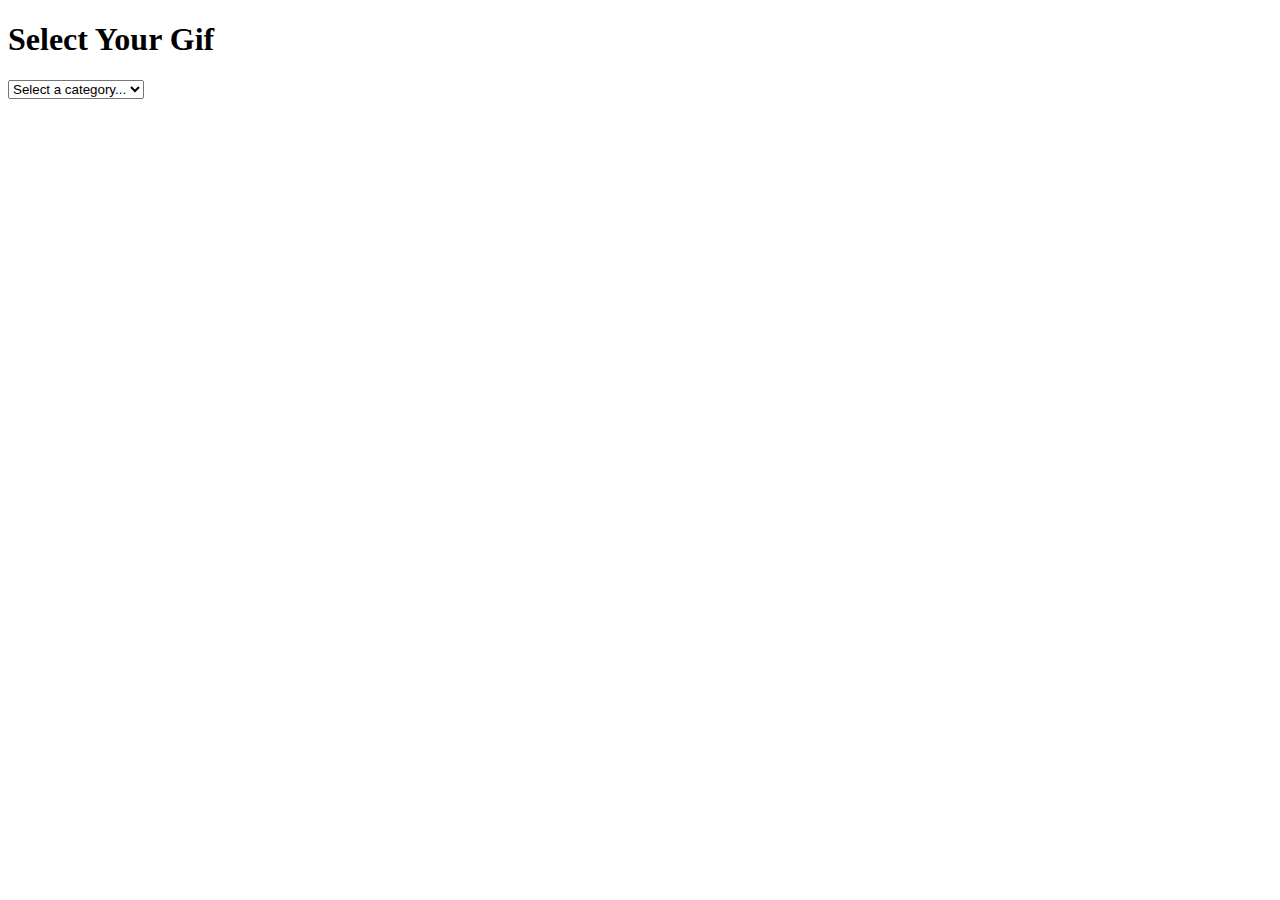
<file: exercises/gif-test-new/index.html>
<!DOCTYPE html>
<html lang="en">
  <head>
    <meta charset="UTF-8" />
    <meta name="viewport" content="width=device-width, initial-scale=1.0" />
    <title>Home Page</title>
  </head>
  <body>
    <div class="app">
      <header>
        <h1>Select Your Gif</h1>
      </header>
      <main>
        <div class="category-selection">
          <select id="categoryDropdown" onchange="loadGifs(this)">
            <option value="select">Select a category...</option>
          </select>
        </div>
        <div class="img-display" id="loadImage">
        </div>
      </main>
    </div>

    <script src="/exercises/gif-test-new/index.js"></script>
  </body>
</html>
</file>
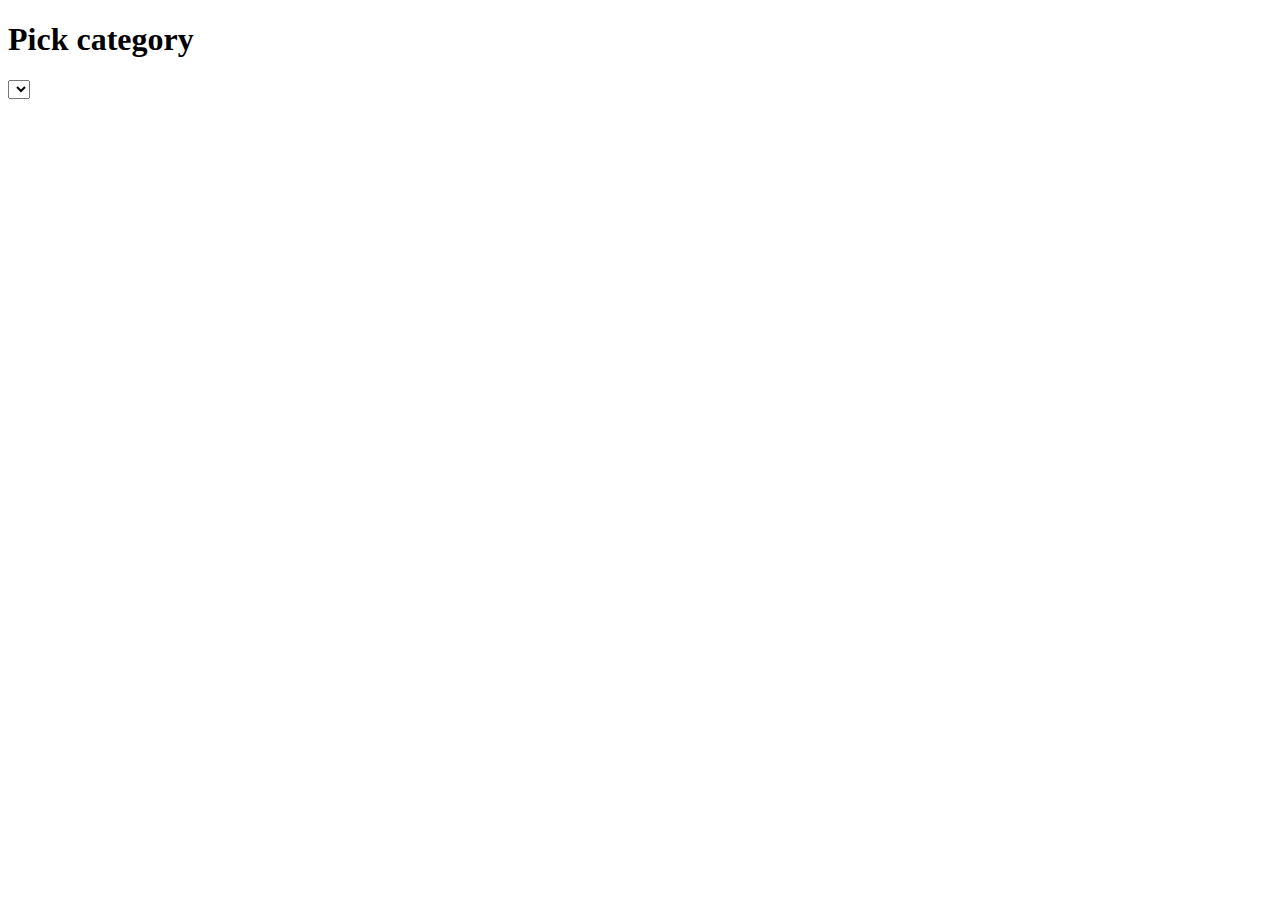
<file: exercises/gif-test/index.html>
<!DOCTYPE html>
<html lang="en">
  <head>
    <meta charset="UTF-8" />
    <meta name="viewport" content="width=device-width, initial-scale=1.0" />
    <title>Home Page</title>
  </head>
  <body>
    <h1>Pick category</h1>
    <select name="category" id="categorySelect"></select>
    <label for="categorySelect"></label>
    <div id="loadGifs"></div>
    <script src="/exercises/gif-test/index.js"></script>
  </body>
</html>
</file>
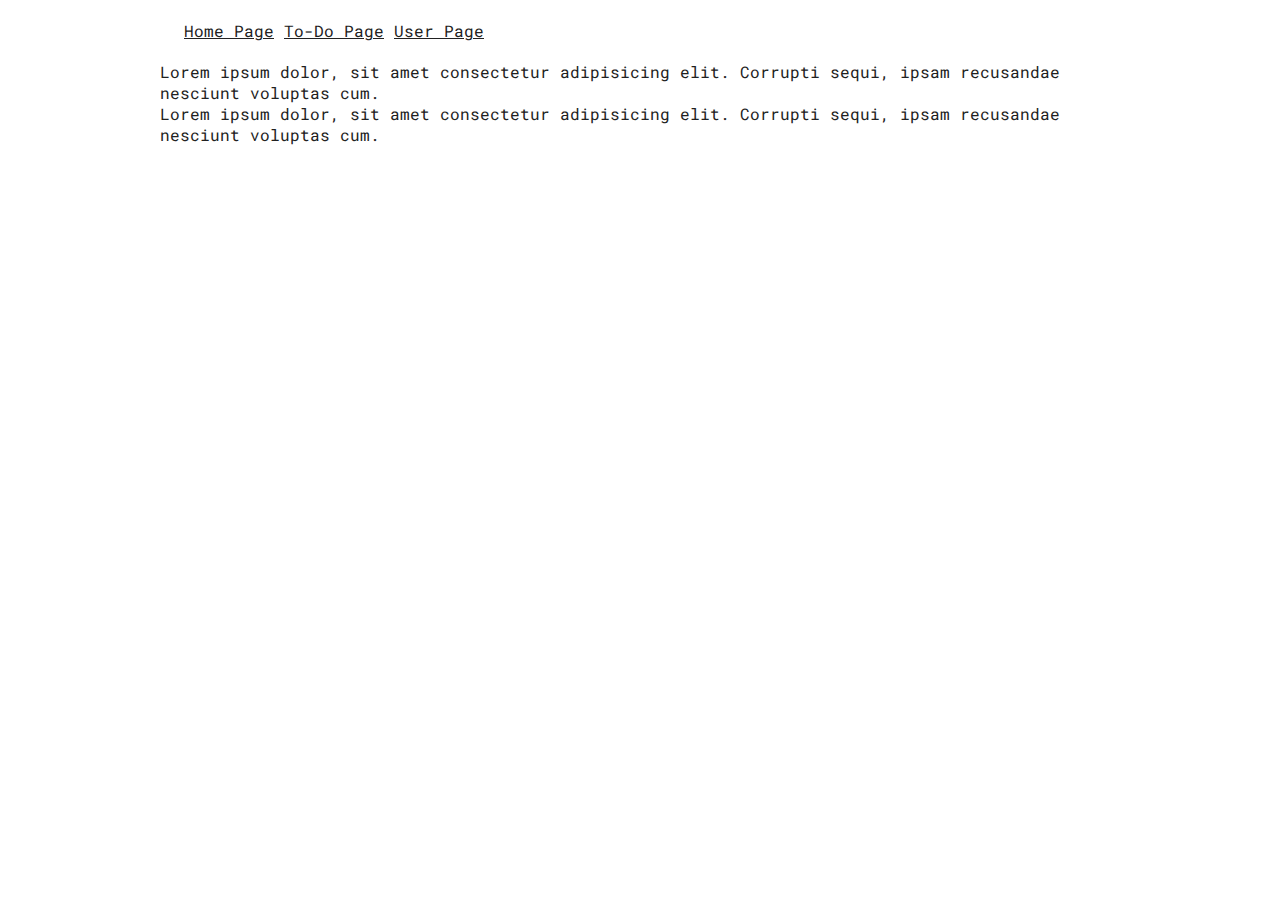
<file: exercises/JsonPlaceholder/index.html>
<!DOCTYPE html>
<html lang="en">
  <head>
    <meta charset="UTF-8" />
    <meta name="viewport" content="width=device-width, initial-scale=1.0" />
    <title>Home Page</title>
    <link rel="stylesheet" href="styles/preface.css" />
  </head>
  <body class="container">
    <header>
      <nav>
        <a href="index.html">Home Page</a>
        <a href="todo-responsive.html">To-Do Page</a>
        <a href="users.html">User Page</a>
      </nav>
    </header>
    <main>
      <div class="hero">
        <div class="hero-left">
          Lorem ipsum dolor, sit amet consectetur adipisicing elit. Corrupti
          sequi, ipsam recusandae nesciunt voluptas cum.
        </div>
        <div class="hero-right">
          Lorem ipsum dolor, sit amet consectetur adipisicing elit. Corrupti
          sequi, ipsam recusandae nesciunt voluptas cum.
        </div>
      </div>
    </main>
  </body>
</html>
</file>
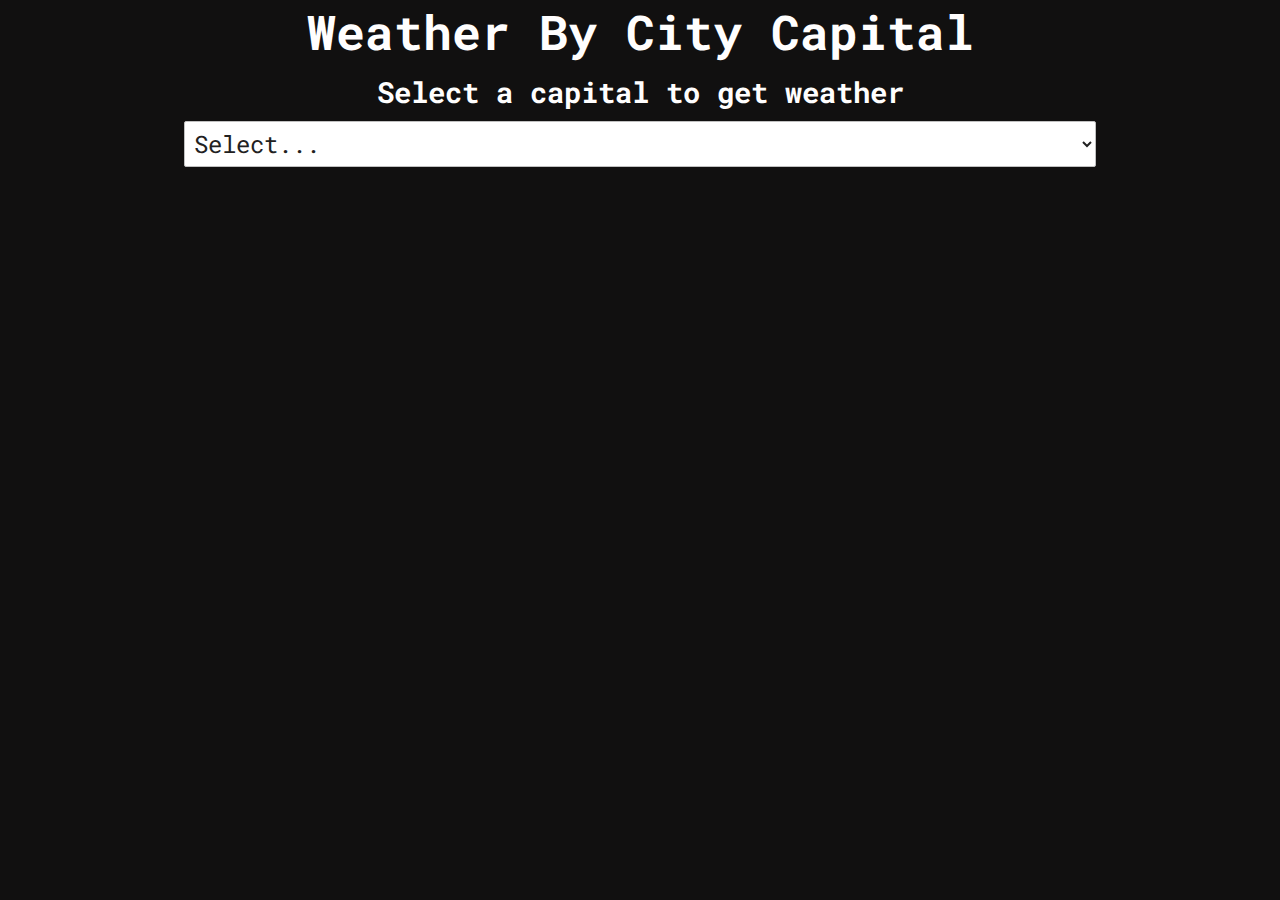
<file: exercises/weather/index.html>
<!DOCTYPE html>
<html lang="en">
  <head>
    <meta charset="UTF-8" />
    <meta name="viewport" content="width=device-width, initial-scale=1.0" />
    <title>Document</title>
    <link rel="stylesheet" href="styles/preface.css" />
    <link rel="stylesheet" href="styles/style.css" />
  </head>
  <body class="container">
    <header>
      <h1 class="header">Weather By City Capital</h1>
    </header>
    <main class="container">
      <div class="content-header" style="display: block">
        <h4>Select a capital to get weather</h4>
      </div>
      <div class="dropdown">
        <select id="cityDropdown">
          <option value="select">Select...</option>
        </select>
      </div>
      <div class="card card-shadow" style="display: none">
        <div class="card-header">
          <div class="location" id="location"></div>
        </div>
        <div class="card-body">
          <div class="current-weather card card-shadow">
            <div id="currentWeather"></div>
          </div>
          <div class="forecast-weather card card-shadow f1">
            <div id="forecastWeather1"></div>
          </div>
          <div class="forecast-weather card card-shadow f2">
            <div id="forecastWeather2"></div>
          </div>
          <div class="forecast-weather card card-shadow f3">
            <div id="forecastWeather3"></div>
          </div>
          <div class="forecast-weather card card-shadow f4">
            <div id="forecastWeather4"></div>
          </div>
        </div>
      </div>
    </main>
    <footer></footer>
    <script src="scripts/index.js"></script>
  </body>
</html>
</file>
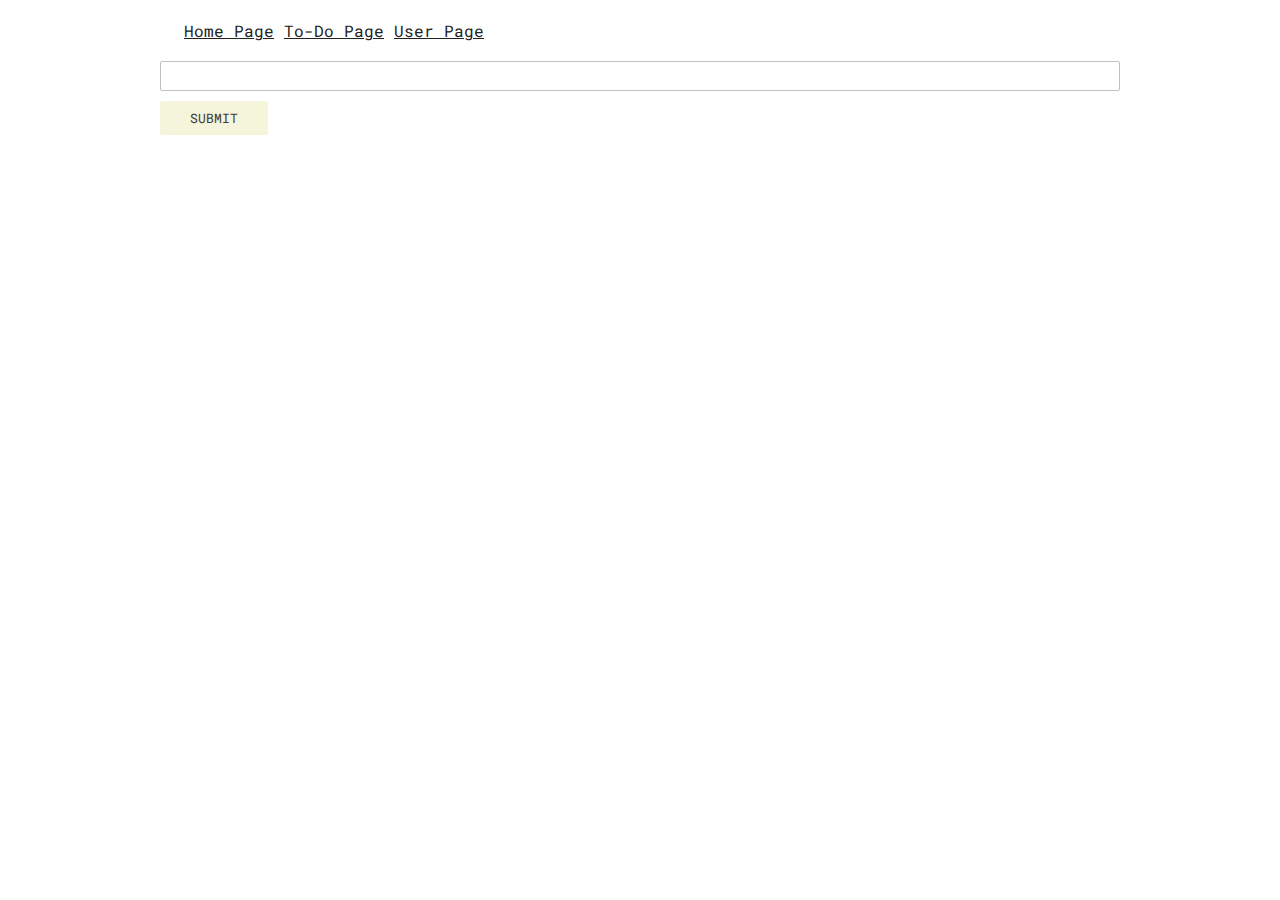
<file: exercises/JsonPlaceholder/todo-responsive.html>
<!DOCTYPE html>
<html lang="en">
  <head>
    <meta charset="UTF-8" />
    <meta name="viewport" content="width=device-width, initial-scale=1.0" />
    <title>To-Do Page</title>
    <link rel="stylesheet" href="styles/preface.css" />

    <style>
      button:hover {
        background-color: rgb(34, 140, 104) !important;
        filter: drop-shadow(6px) !important;
      }
    </style>
  </head>
  <body class="container">
    <header>
      <nav>
        <a href="index.html">Home Page</a>
        <a href="todo-responsive.html">To-Do Page</a>
        <a href="users.html">User Page</a>
      </nav>
    </header>
    <main>
      <input type="text" class="todo-input" id="todoInput" />
      <button
        style="background-color: beige"
        type="button"
        id="submitTodo"
        onclick="fetchTodo()">
        Submit
      </button>
      <div class="todo-display" id="todoData"></div>
    </main>
    <script src="scripts/todo-responsive.js"></script>
  </body>
</html>
</file>
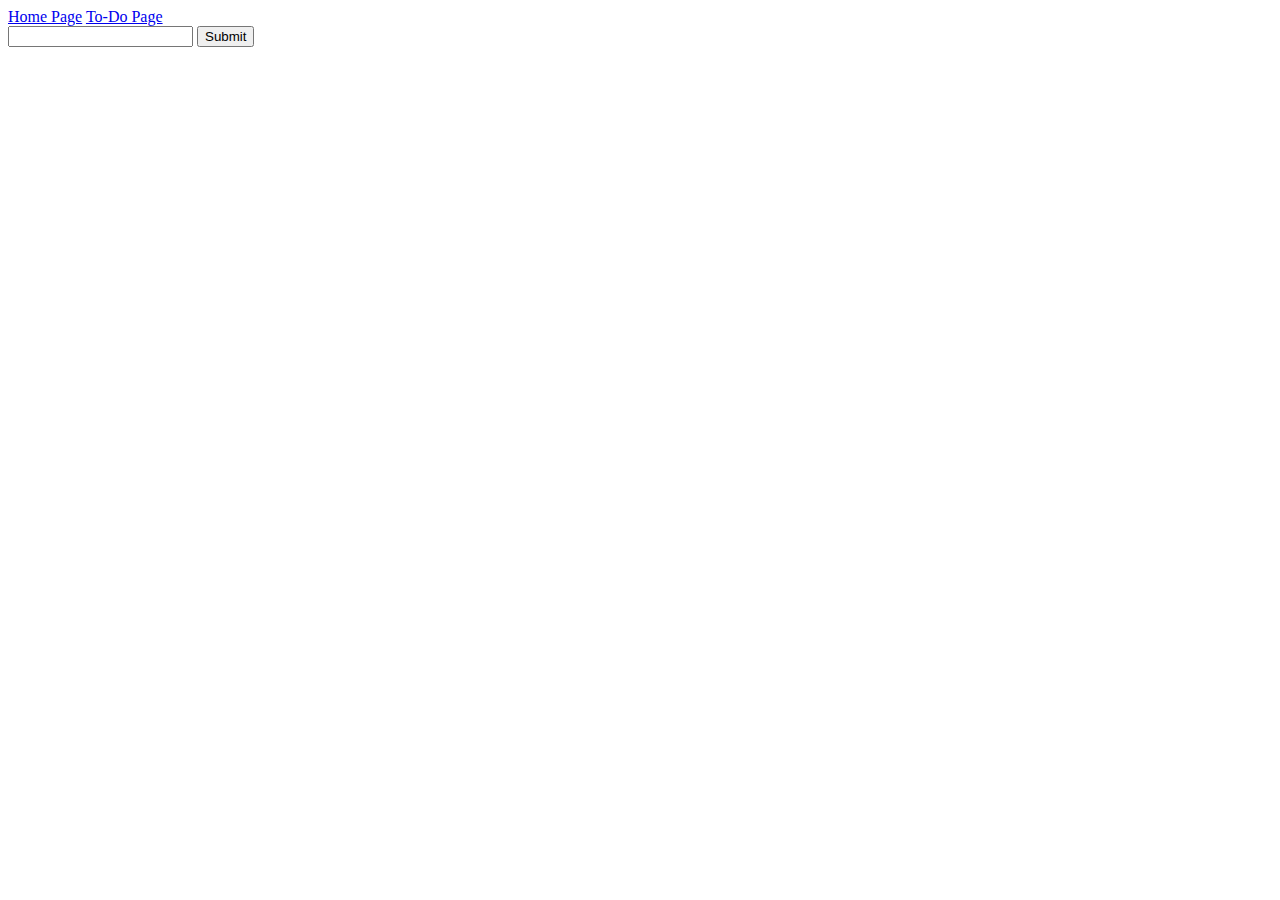
<file: exercises/JsonPlaceholder/todo.html>
<!DOCTYPE html>
<html lang="en">
  <head>
    <meta charset="UTF-8" />
    <meta name="viewport" content="width=device-width, initial-scale=1.0" />
    <title>To-Do Page</title>
  </head>
  <body>
    <header>
      <nav>
        <a href="index.html">Home Page</a>
        <a href="todo.html">To-Do Page</a>
      </nav>
    </header>
    <main>
      <input type="text" class="todo-input" id="todoInput" />
      <button type="button" id="submitTodo" onclick="fetchTodo()">
        Submit
      </button>
      <div class="todo-display" id="todoData"></div>
    </main>
    <script src="todo.js"></script>
  </body>
</html>
</file>
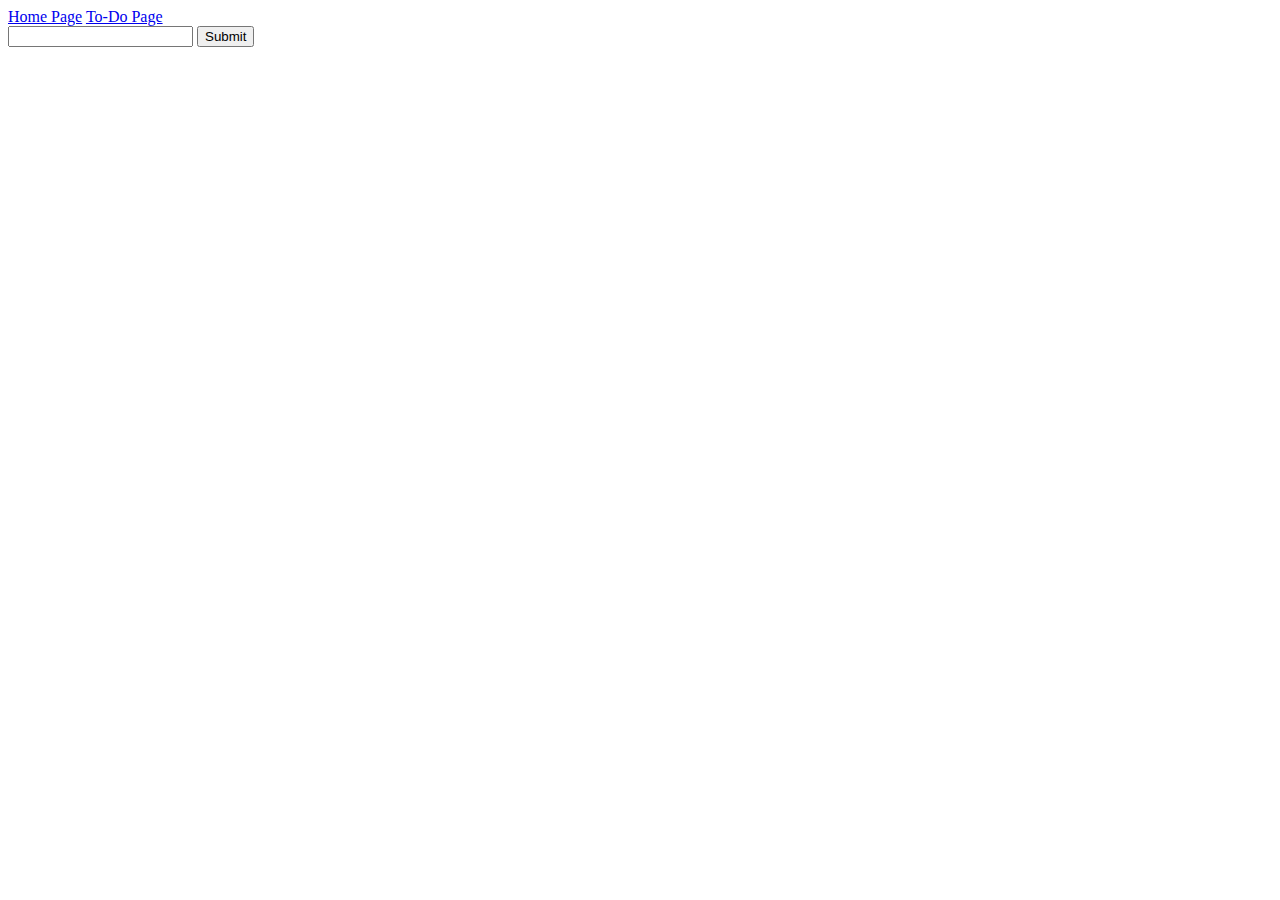
<file: exercises/JsonPlaceholder/todo0.html>
<!DOCTYPE html>
<html lang="en">
  <head>
    <meta charset="UTF-8" />
    <meta name="viewport" content="width=device-width, initial-scale=1.0" />
    <title>To-Do Page</title>
  </head>
  <body>
    <header>
      <nav>
        <a href="index.html">Home Page</a>
        <a href="todo.html">To-Do Page</a>
      </nav>
    </header>
    <main>
      <input type="text" class="todo-input" id="todoInput" />
      <button type="button" id="submitTodo" onclick="fetchTodo()">
        Submit
      </button>
      <div class="todo-display" id="todoData"></div>
    </main>
    <script src="todo0.js"></script>
  </body>
</html>
</file>
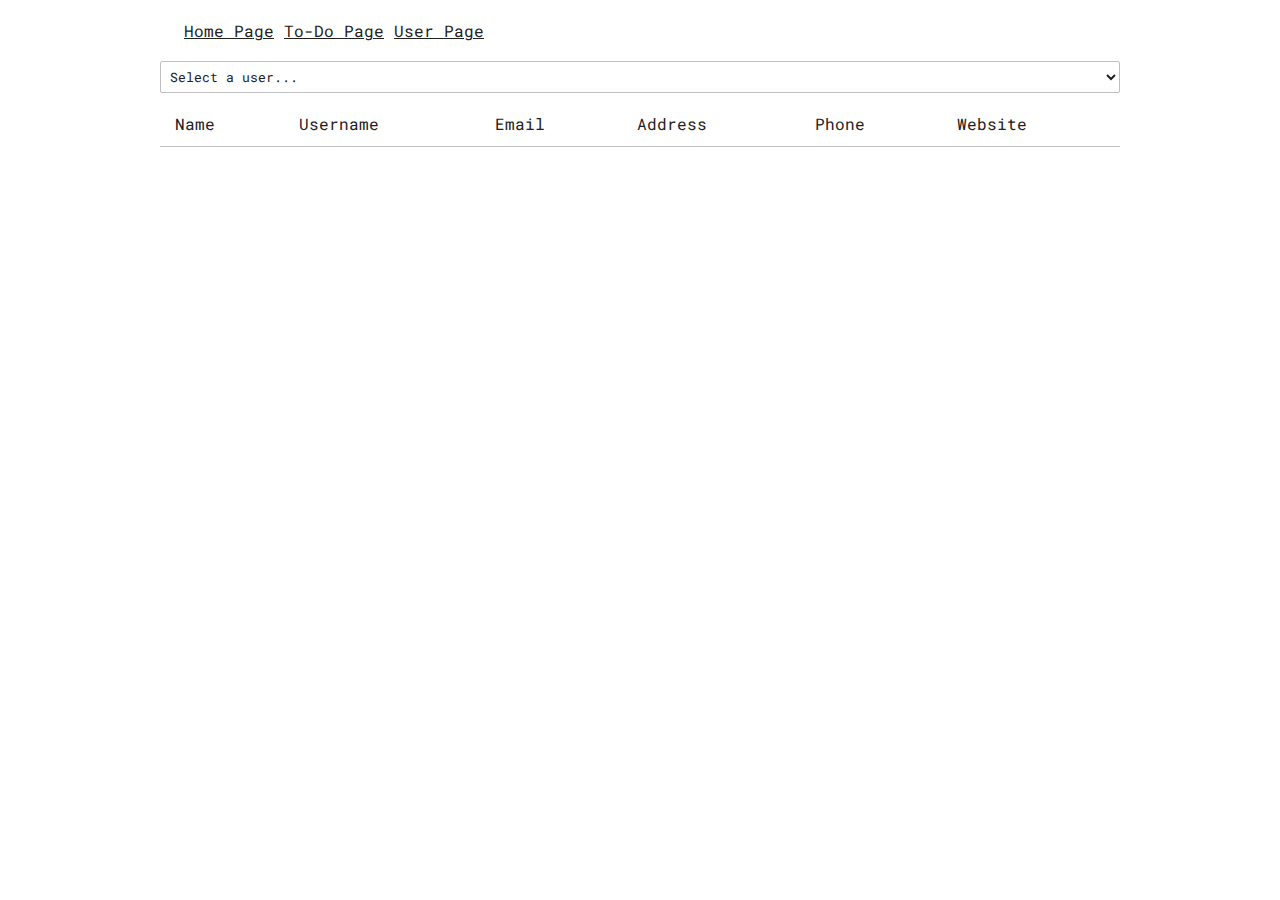
<file: exercises/JsonPlaceholder/users.html>
<!DOCTYPE html>
<html lang="en">
  <head>
    <meta charset="UTF-8" />
    <meta name="viewport" content="width=device-width, initial-scale=1.0" />
    <title>To-Do Page</title>
    <link rel="stylesheet" href="styles/preface.css" />
  </head>
  <body class="container">
    <header>
      <nav>
        <a href="index.html">Home Page</a>
        <a href="todo-responsive.html">To-Do Page</a>
        <a href="users.html">User Page</a>
      </nav>
    </header>
    <main>
      <select type="text" id="userDropdown">
        <option value="select">Select a user...</option>
      </select>
      <table>
        <thead>
          <th>Name</th>
          <th>Username</th>
          <th>Email</th>
          <th>Address</th>
          <th>Phone</th>
          <th>Website</th>
        </thead>
        <tbody id="tableBody"></tbody>
      </table>
    </main>
    <script src="scripts/users.js"></script>
  </body>
</html>
</file>
<file: exercises/JsonPlaceholder/styles/preface.css>
/* PrefaceCSS <https://github.com/cluzier/PrefaceCSS> , Copyright 2019, Conner Luzier */
/* Imports */
@import url("https://fonts.googleapis.com/css?family=Roboto+Mono&display=swap");
/* Define some variables we will need (colors) */
/* Do the imports for other scss */
* {
  font-family: "Roboto Mono", monospace;
  font-weight: 400;
  color: #212121;
  padding: 0;
  margin: 0;
  box-sizing: border-box;
  word-wrap: break-word; }

nav {
  margin: 20px auto;
  max-width: 960px;
  width: 95%; }
  nav label {
    font-weight: bold; }
  nav ul {
    list-style: none;
    float: right; }
    nav ul li {
      margin: 0 15px; }
  nav * {
    display: inline-block; }
  @media screen and (max-width: 640px) {
    nav {
      text-align: center; }
      nav > * {
        display: block; }
      nav ul {
        float: none;
        margin-top: 15px; } }

.container {
  max-width: 960px;
  width: 95%;
  margin: 0 auto; }

.grid-flex {
  display: flex; }

.grid-flex-wrap {
  display: flex;
  flex-wrap: wrap; }

.row:after {
  content: '';
  display: table;
  clear: both; }

.flex-1 {
  flex: 1; }

.flex-2 {
  flex: 2; }

.flex-3 {
  flex: 3; }

.flex-4 {
  flex: 4; }

.flex-5 {
  flex: 5; }

.flex-6 {
  flex: 6; }

.flex-7 {
  flex: 7; }

.flex-8 {
  flex: 8; }

.flex-9 {
  flex: 9; }

.flex-10 {
  flex: 10; }

/* Old grid system */
.one.column, .one.columns {
  width: 7.33333%;
  display: inline-block;
  margin: 0 .5%;
  float: left; }

.two.columns {
  width: 15.66667%;
  display: inline-block;
  margin: 0 .5%;
  float: left; }

.three.columns {
  width: 24%;
  display: inline-block;
  margin: 0 .5%;
  float: left; }

.four.columns {
  width: 32.33333%;
  display: inline-block;
  margin: 0 .5%;
  float: left; }

.five.columns {
  width: 40.66667%;
  display: inline-block;
  margin: 0 .5%;
  float: left; }

.six.columns {
  width: 49%;
  display: inline-block;
  margin: 0 .5%;
  float: left; }

.seven.columns {
  width: 57.33333%;
  display: inline-block;
  margin: 0 .5%;
  float: left; }

.eight.columns {
  width: 65.66667%;
  display: inline-block;
  margin: 0 .5%;
  float: left; }

.nine.columns {
  width: 74%;
  display: inline-block;
  margin: 0 .5%;
  float: left; }

.ten.columns {
  width: 82.33333%;
  display: inline-block;
  margin: 0 .5%;
  float: left; }

.eleven.columns {
  width: 90.66667%;
  display: inline-block;
  margin: 0 .5%;
  float: left; }

.twelve.columns {
  width: 99%;
  display: inline-block;
  margin: 0 .5%;
  float: left; }

@media screen and (max-width: 750px) {
  .columns.desktop, .column.desktop {
    display: block !important;
    width: 99% !important; } }

@media screen and (min-width: 750px) {
  .columns.mobile, .column.mobile {
    display: block !important;
    width: 99% !important; } }

button {
  display: inline-block;
  padding: 8px 30px;
  margin: 5px 0;
  text-align: center;
  text-transform: uppercase;
  border: none;
  outline: none;
  border-radius: 2px;
  color: #413a3a;
  cursor: pointer;
  background-color: #212121;
  transition: 0.2s ease-in-out; }
  button:hover, button:disabled {
    background-color: #878787; }
  button:active {
    background-color: black; }
  button.success {
    background-color: #66cdaa;
    transition: 0.2s ease-in-out; }
    button.success:hover, button.success:disabled {
      background-color: #a0e0ca; }
    button.success:active {
      background-color: #39ae86; }
  button.error {
    background-color: #f08080;
    transition: 0.2s ease-in-out; }
    button.error:hover, button.error:disabled {
      background-color: #f8c4c4; }
    button.error:active {
      background-color: #e83c3c; }
  button.warning {
    background-color: #fef65b;
    transition: 0.2s ease-in-out; }
    button.warning:hover, button.warning:disabled {
      background-color: #fefaa7; }
    button.warning:active {
      background-color: #fef20f; }
  button.btn-shadow {
    box-shadow: 0 3px 6px rgba(0, 0, 0, 0.16), 0 3px 6px rgba(0, 0, 0, 0.23); }
    button.btn-shadow:hover {
      box-shadow: 0 1px 3px rgba(0, 0, 0, 0.12), 0 1px 2px rgba(0, 0, 0, 0.24); }
    button.btn-shadow:active {
      box-shadow: 0 14px 28px rgba(0, 0, 0, 0.25), 0 10px 10px rgba(0, 0, 0, 0.22); }

input, textarea, select {
  display: block;
  width: 100%;
  padding: 5px;
  margin: 5px 0;
  border: 1px solid #c0c0c0;
  outline: none;
  border-radius: 2px;
  background-color: #ffffff; }
  input:hover, textarea:hover, select:hover {
    border-color: #6e6e6e; }
  input:focus, textarea:focus, select:focus {
    border-color: #212121; }

textarea {
  resize: vertical;
  min-height: 60px; }

b, strong {
  font-weight: 700; }

a {
  text-decoration: underline;
  cursor: pointer; }
  a:hover {
    color: #6e6e6e; }
  a.none {
    text-decoration: none; }

h1 {
  font-size: 3rem; }

h2 {
  font-size: 2.6rem; }

h3 {
  font-size: 2.2rem; }

h4 {
  font-size: 1.8rem; }

h5 {
  font-size: 1.6rem; }

h6 {
  font-size: 1.4rem; }

h1, h2, h3, h4, h5, h6 {
  margin-bottom: 10px;
  font-weight: bold; }

small {
  font-size: .8rem; }

p {
  margin: 15px 0; }

.text-left {
  text-align: left; }

.text-center {
  text-align: center; }

.text-right {
  text-align: right; }

.text-muted, .text-muted * {
  color: #616161; }

.text-success, .text-success * {
  color: #66cdaa; }

.text-error, .text-error * {
  color: #f08080; }

.text-warning, .text-warning * {
  color: #fef65b; }

.text-inverted, .text-inverted * {
  color: #413a3a; }

table {
  border-collapse: collapse;
  width: 100%;
  margin-top: .5em; }
  @media screen and (max-width: 750px) {
    table {
      overflow-x: auto;
      display: block; } }
  table td, table th {
    padding: 12px 15px;
    text-align: left;
    border-bottom: 1px solid #c0c0c0; }

ul ul {
  margin-left: 15px; }

ul.inner, ul .inner {
  list-style-position: inside; }

ul.outer, ul .outer {
  list-style-position: outside; }

/**
 * Thanks to Chris Bracco for this tooltip from https://codepen.io/cbracco/pen/qzukg
 */
/* Add this attribute to the element that needs a tooltip */
[data-tooltip] {
  position: relative;
  z-index: 2;
  cursor: pointer; }

/* Hide the tooltip content by default */
[data-tooltip]:before,
[data-tooltip]:after {
  visibility: hidden;
  -ms-filter: "progid:DXImageTransform.Microsoft.Alpha(Opacity=0)";
  opacity: 0;
  pointer-events: none; }

/* Position tooltip above the element */
[data-tooltip]:before {
  position: absolute;
  bottom: 150%;
  left: 50%;
  margin-bottom: 5px;
  margin-left: -80px;
  padding: 7px;
  width: 160px;
  border-radius: 3px;
  background-color: #000;
  background-color: rgba(51, 51, 51, 0.9);
  color: #fff;
  content: attr(data-tooltip);
  text-align: center;
  font-size: 14px;
  line-height: 1.2; }

/* Triangle hack to make tooltip look like a speech bubble */
[data-tooltip]:after {
  position: absolute;
  bottom: 150%;
  left: 50%;
  margin-left: -5px;
  width: 0;
  border-top: 5px solid #000;
  border-top: 5px solid rgba(51, 51, 51, 0.9);
  border-right: 5px solid transparent;
  border-left: 5px solid transparent;
  content: " ";
  font-size: 0;
  line-height: 0; }

/* Show tooltip content on hover */
[data-tooltip]:hover:before,
[data-tooltip]:hover:after {
  visibility: visible;
  -ms-filter: "progid:DXImageTransform.Microsoft.Alpha(Opacity=100)";
  opacity: 1; }

.card {
  margin: 15px;
  border-radius: 1px;
  border: 0.5px solid #c0c0c0; }
  .card img {
    width: 100%;
    display: block;
    border-radius: 1px 1px 0 0; }
  .card .content {
    padding: 10px; }
  .card .footer {
    border-top: 1px solid #c0c0c0;
    padding: 5px 15px;
    text-align: right; }
  .card.card-shadow {
    box-shadow: 0 3px 6px rgba(0, 0, 0, 0.16), 0 3px 6px rgba(0, 0, 0, 0.23);
    border: none; }

hr {
  border: none;
  outline: none;
  height: 1px;
  width: 60%;
  background-color: #c0c0c0; }

.bg-success {
  background-color: #66cdaa; }

.bg-warning {
  background-color: #fef65b; }

.bg-error {
  background-color: #f08080; }

.bg-success-bright {
  background-color: #66cdaa; }

.bg-warning-bright {
  background-color: #fef65b; }

.bg-error-bright {
  background-color: #f08080; }

code {
  background-color: #c0c0c0;
  display: inline-block;
  padding: 4px 8px;
  font-family: monospace;
  overflow-x: auto; }

pre > code {
  display: block;
  white-space: pre; }

.cover {
  min-height: 60vh;
  display: flex;
  align-items: center;
  justify-content: center; }
  .cover > div {
    flex: 1; }

.progress {
  display: block;
  width: 100%;
  height: 3px;
  margin: 5px;
  background-color: #c0c0c0; }
  .progress .bar {
    transition: width .5s ease-in-out;
    display: block;
    height: 100%;
    width: 100%;
    max-width: 100%; }

img {
  display: block;
  width: 100%; }

.pagination {
  display: flex;
  width: 100%;
  text-align: center;
  padding: 15px; }
  .pagination * {
    text-decoration: none; }
  .pagination > * {
    flex: 1;
    padding: 3px; }
    .pagination > *:hover {
      background-color: #cdcdcd;
      transition: .3s background-color ease-in-out; }
      .pagination > *:hover, .pagination > *:hover * {
        color: #212121; }
  .pagination .action {
    flex: .5; }
  .pagination.no-flex {
    display: block; }
    .pagination.no-flex > * {
      display: inline-block;
      margin: 0 10px; }

.lds-facebook {
  display: inline-block;
  position: relative;
  margin: 25px;
  width: 64px;
  height: 64px; }

.lds-facebook div {
  display: inline-block;
  position: absolute;
  left: 6px;
  width: 13px;
  background: #413a3a;
  animation: lds-facebook 1.2s cubic-bezier(0, 0.5, 0.5, 1) infinite; }

.lds-facebook div:nth-child(1) {
  left: 6px;
  animation-delay: -0.24s; }

.lds-facebook div:nth-child(2) {
  left: 26px;
  animation-delay: -0.12s; }

.lds-facebook div:nth-child(3) {
  left: 45px;
  animation-delay: 0; }

@keyframes lds-facebook {
  0% {
    top: 6px;
    height: 51px; }
  50%, 100% {
    top: 19px;
    height: 26px; } }

.lds-roller {
  display: inline-block;
  position: relative;
  margin: 25px;
  width: 64px;
  height: 64px; }

.lds-roller div {
  animation: lds-roller 1.2s cubic-bezier(0.5, 0, 0.5, 1) infinite;
  transform-origin: 32px 32px; }

.lds-roller div:after {
  content: " ";
  display: block;
  position: absolute;
  width: 6px;
  height: 6px;
  border-radius: 50%;
  background: #413a3a;
  margin: -3px 0 0 -3px; }

.lds-roller div:nth-child(1) {
  animation-delay: -0.036s; }

.lds-roller div:nth-child(1):after {
  top: 50px;
  left: 50px; }

.lds-roller div:nth-child(2) {
  animation-delay: -0.072s; }

.lds-roller div:nth-child(2):after {
  top: 54px;
  left: 45px; }

.lds-roller div:nth-child(3) {
  animation-delay: -0.108s; }

.lds-roller div:nth-child(3):after {
  top: 57px;
  left: 39px; }

.lds-roller div:nth-child(4) {
  animation-delay: -0.144s; }

.lds-roller div:nth-child(4):after {
  top: 58px;
  left: 32px; }

.lds-roller div:nth-child(5) {
  animation-delay: -0.18s; }

.lds-roller div:nth-child(5):after {
  top: 57px;
  left: 25px; }

.lds-roller div:nth-child(6) {
  animation-delay: -0.216s; }

.lds-roller div:nth-child(6):after {
  top: 54px;
  left: 19px; }

.lds-roller div:nth-child(7) {
  animation-delay: -0.252s; }

.lds-roller div:nth-child(7):after {
  top: 50px;
  left: 14px; }

.lds-roller div:nth-child(8) {
  animation-delay: -0.288s; }

.lds-roller div:nth-child(8):after {
  top: 45px;
  left: 10px; }

@keyframes lds-roller {
  0% {
    transform: rotate(0deg); }
  100% {
    transform: rotate(360deg); } }

.lds-ripple {
  display: inline-block;
  position: relative;
  margin: 25px;
  width: 64px;
  height: 64px; }

.lds-ripple div {
  position: absolute;
  border: 4px solid #413a3a;
  opacity: 1;
  border-radius: 50%;
  animation: lds-ripple 1s cubic-bezier(0, 0.2, 0.8, 1) infinite; }

.lds-ripple div:nth-child(2) {
  animation-delay: -0.5s; }

@keyframes lds-ripple {
  0% {
    top: 28px;
    left: 28px;
    width: 0;
    height: 0;
    opacity: 1; }
  100% {
    top: -1px;
    left: -1px;
    width: 58px;
    height: 58px;
    opacity: 0; } }

.lds-ellipsis {
  display: inline-block;
  position: relative;
  margin: 25px;
  width: 64px;
  height: 64px; }

.lds-ellipsis div {
  position: absolute;
  top: 27px;
  width: 11px;
  height: 11px;
  border-radius: 50%;
  background: #413a3a;
  animation-timing-function: cubic-bezier(0, 1, 1, 0); }

.lds-ellipsis div:nth-child(1) {
  left: 6px;
  animation: lds-ellipsis1 0.6s infinite; }

.lds-ellipsis div:nth-child(2) {
  left: 6px;
  animation: lds-ellipsis2 0.6s infinite; }

.lds-ellipsis div:nth-child(3) {
  left: 26px;
  animation: lds-ellipsis2 0.6s infinite; }

.lds-ellipsis div:nth-child(4) {
  left: 45px;
  animation: lds-ellipsis3 0.6s infinite; }

@keyframes lds-ellipsis1 {
  0% {
    transform: scale(0); }
  100% {
    transform: scale(1); } }

@keyframes lds-ellipsis3 {
  0% {
    transform: scale(1); }
  100% {
    transform: scale(0); } }

@keyframes lds-ellipsis2 {
  0% {
    transform: translate(0, 0); }
  100% {
    transform: translate(19px, 0); } }

.lds-circle {
  display: inline-block;
  margin: 25px;
  transform: translateZ(1px); }

.lds-circle > div {
  display: inline-block;
  width: 51px;
  height: 51px;
  margin: 6px;
  border-radius: 50%;
  background: #413a3a;
  animation: lds-circle 2.4s cubic-bezier(0, 0.2, 0.8, 1) infinite; }

@keyframes lds-circle {
  0%, 100% {
    animation-timing-function: cubic-bezier(0.5, 0, 1, 0.5); }
  0% {
    transform: rotateY(0deg); }
  50% {
    transform: rotateY(1800deg);
    animation-timing-function: cubic-bezier(0, 0.5, 0.5, 1); }
  100% {
    transform: rotateY(3600deg); } }

.lds-hourglass {
  display: inline-block;
  position: relative;
  margin: 25px;
  width: 64px;
  height: 64px; }

.lds-hourglass:after {
  content: " ";
  display: block;
  border-radius: 50%;
  width: 0;
  height: 0;
  margin: 6px;
  box-sizing: border-box;
  border: 26px solid #413a3a;
  border-color: #413a3a transparent #413a3a transparent;
  animation: lds-hourglass 1.2s infinite; }

@keyframes lds-hourglass {
  0% {
    transform: rotate(0);
    animation-timing-function: cubic-bezier(0.55, 0.055, 0.675, 0.19); }
  50% {
    transform: rotate(900deg);
    animation-timing-function: cubic-bezier(0.215, 0.61, 0.355, 1); }
  100% {
    transform: rotate(1800deg); } }

.spinner {
  position: relative;
  display: inline-block;
  margin: 25px;
  width: 64px;
  height: 64px; }

.cube1, .cube2 {
  background-color: #413a3a;
  width: 15px;
  height: 15px;
  position: absolute;
  top: 0;
  left: 0;
  animation: sk-cubemove 1.8s infinite ease-in-out; }

.cube2 {
  animation-delay: -0.9s; }

@keyframes sk-cubemove {
  25% {
    transform: translateX(42px) rotate(-90deg) scale(0.5);
    -webkit-transform: translateX(42px) rotate(-90deg) scale(0.5); }
  50% {
    transform: translateX(42px) translateY(42px) rotate(-179deg);
    -webkit-transform: translateX(42px) translateY(42px) rotate(-179deg); }
  50.1% {
    transform: translateX(42px) translateY(42px) rotate(-180deg);
    -webkit-transform: translateX(42px) translateY(42px) rotate(-180deg); }
  75% {
    transform: translateX(0px) translateY(42px) rotate(-270deg) scale(0.5);
    -webkit-transform: translateX(0px) translateY(42px) rotate(-270deg) scale(0.5); }
  100% {
    transform: rotate(-360deg);
    -webkit-transform: rotate(-360deg); } }

.box-spinner {
  position: relative;
  display: inline-block;
  margin: 25px;
  width: 64px;
  height: 64px;
  background-color: #413a3a;
  animation: sk-rotateplane 1.2s infinite ease-in-out; }

@keyframes sk-rotateplane {
  0% {
    transform: perspective(120px) rotateX(0deg) rotateY(0deg);
    -webkit-transform: perspective(120px) rotateX(0deg) rotateY(0deg); }
  50% {
    transform: perspective(120px) rotateX(-180.1deg) rotateY(0deg);
    -webkit-transform: perspective(120px) rotateX(-180.1deg) rotateY(0deg); }
  100% {
    transform: perspective(120px) rotateX(-180deg) rotateY(-179.9deg);
    -webkit-transform: perspective(120px) rotateX(-180deg) rotateY(-179.9deg); } }

.sk-cube-grid {
  position: relative;
  display: inline-block;
  margin: 25px;
  width: 64px;
  height: 64px; }

.sk-cube-grid .sk-cube {
  width: 33%;
  height: 33%;
  background-color: #413a3a;
  float: left;
  animation: sk-cubeGridScaleDelay 1.3s infinite ease-in-out; }

.sk-cube-grid .sk-cube1 {
  animation-delay: 0.2s; }

.sk-cube-grid .sk-cube2 {
  animation-delay: 0.3s; }

.sk-cube-grid .sk-cube3 {
  animation-delay: 0.4s; }

.sk-cube-grid .sk-cube4 {
  animation-delay: 0.1s; }

.sk-cube-grid .sk-cube5 {
  animation-delay: 0.2s; }

.sk-cube-grid .sk-cube6 {
  animation-delay: 0.3s; }

.sk-cube-grid .sk-cube7 {
  animation-delay: 0s; }

.sk-cube-grid .sk-cube8 {
  animation-delay: 0.1s; }

.sk-cube-grid .sk-cube9 {
  animation-delay: 0.2s; }

@keyframes sk-cubeGridScaleDelay {
  0%, 70%, 100% {
    transform: scale3D(1, 1, 1); }
  35% {
    transform: scale3D(0, 0, 1); } }

.sk-folding-cube {
  margin: 25px;
  width: 40px;
  height: 40px;
  position: relative;
  display: inline-block;
  transform: rotateZ(45deg); }

.sk-folding-cube .sk-cube {
  float: left;
  width: 50%;
  height: 50%;
  position: relative;
  transform: scale(1.1); }

.sk-folding-cube .sk-cube:before {
  content: '';
  position: absolute;
  top: 0;
  left: 0;
  width: 100%;
  height: 100%;
  background-color: #413a3a;
  animation: sk-foldCubeAngle 2.4s infinite linear both;
  transform-origin: 100% 100%; }

.sk-folding-cube .sk-cube2 {
  transform: scale(1.1) rotateZ(90deg); }

.sk-folding-cube .sk-cube3 {
  transform: scale(1.1) rotateZ(180deg); }

.sk-folding-cube .sk-cube4 {
  transform: scale(1.1) rotateZ(270deg); }

.sk-folding-cube .sk-cube2:before {
  animation-delay: 0.3s; }

.sk-folding-cube .sk-cube3:before {
  animation-delay: 0.6s; }

.sk-folding-cube .sk-cube4:before {
  animation-delay: 0.9s; }

@keyframes sk-foldCubeAngle {
  0%, 10% {
    transform: perspective(140px) rotateX(-180deg);
    opacity: 0; }
  25%, 75% {
    transform: perspective(140px) rotateX(0deg);
    opacity: 1; }
  90%, 100% {
    transform: perspective(140px) rotateY(180deg);
    opacity: 0; } }

.scrollbar {
  margin-left: 30px;
  float: left;
  height: 300px;
  width: 65px;
  background: #F5F5F5;
  overflow-y: scroll;
  margin-bottom: 25px; }

.force-overflow {
  min-height: 450px; }

#wrapper {
  text-align: center;
  width: 500px;
  margin: auto; }

/*
 *  STYLE 1
 */
#style-1::-webkit-scrollbar-track {
  -webkit-box-shadow: inset 0 0 6px rgba(0, 0, 0, 0.3);
  border-radius: 10px;
  background-color: #F5F5F5; }

#style-1::-webkit-scrollbar {
  width: 12px;
  background-color: #F5F5F5; }

#style-1::-webkit-scrollbar-thumb {
  border-radius: 10px;
  -webkit-box-shadow: inset 0 0 6px rgba(0, 0, 0, 0.3);
  background-color: #555; }

/*
 *  STYLE 2
 */
#style-2::-webkit-scrollbar-track {
  -webkit-box-shadow: inset 0 0 6px rgba(0, 0, 0, 0.3);
  border-radius: 10px;
  background-color: #F5F5F5; }

#style-2::-webkit-scrollbar {
  width: 12px;
  background-color: #F5F5F5; }

#style-2::-webkit-scrollbar-thumb {
  border-radius: 10px;
  -webkit-box-shadow: inset 0 0 6px rgba(0, 0, 0, 0.3);
  background-color: #D62929; }

/*
 *  STYLE 3
 */
#style-3::-webkit-scrollbar-track {
  -webkit-box-shadow: inset 0 0 6px rgba(0, 0, 0, 0.3);
  background-color: #F5F5F5; }

#style-3::-webkit-scrollbar {
  width: 6px;
  background-color: #F5F5F5; }

#style-3::-webkit-scrollbar-thumb {
  background-color: #000000; }

/*
 *  STYLE 4
 */
#style-4::-webkit-scrollbar-track {
  -webkit-box-shadow: inset 0 0 6px rgba(0, 0, 0, 0.3);
  background-color: #F5F5F5; }

#style-4::-webkit-scrollbar {
  width: 10px;
  background-color: #F5F5F5; }

#style-4::-webkit-scrollbar-thumb {
  background-color: #000000;
  border: 2px solid #555555; }

/*
 *  STYLE 5
 */
#style-5::-webkit-scrollbar-track {
  -webkit-box-shadow: inset 0 0 6px rgba(0, 0, 0, 0.3);
  background-color: #F5F5F5; }

#style-5::-webkit-scrollbar {
  width: 10px;
  background-color: #F5F5F5; }

#style-5::-webkit-scrollbar-thumb {
  background-color: #0ae;
  background-image: -webkit-gradient(linear, 0 0, 0 100%, color-stop(0.5, rgba(255, 255, 255, 0.2)), color-stop(0.5, transparent), to(transparent)); }

/*
 *  STYLE 6
 */
#style-6::-webkit-scrollbar-track {
  -webkit-box-shadow: inset 0 0 6px rgba(0, 0, 0, 0.3);
  background-color: #F5F5F5; }

#style-6::-webkit-scrollbar {
  width: 10px;
  background-color: #F5F5F5; }

#style-6::-webkit-scrollbar-thumb {
  background-color: #F90;
  background-image: -webkit-linear-gradient(45deg, rgba(255, 255, 255, 0.2) 25%, transparent 25%, transparent 50%, rgba(255, 255, 255, 0.2) 50%, rgba(255, 255, 255, 0.2) 75%, transparent 75%, transparent); }

/*
 *  STYLE 7
 */
#style-7::-webkit-scrollbar-track {
  -webkit-box-shadow: inset 0 0 6px rgba(0, 0, 0, 0.3);
  background-color: #F5F5F5;
  border-radius: 10px; }

#style-7::-webkit-scrollbar {
  width: 10px;
  background-color: #F5F5F5; }

#style-7::-webkit-scrollbar-thumb {
  border-radius: 10px;
  background-image: -webkit-gradient(linear, left bottom, left top, color-stop(0.44, #7a99d9), color-stop(0.72, #497dbd), color-stop(0.86, #1c3a94)); }

/*
 *  STYLE 8
 */
#style-8::-webkit-scrollbar-track {
  border: 1px solid black;
  background-color: #F5F5F5; }

#style-8::-webkit-scrollbar {
  width: 10px;
  background-color: #F5F5F5; }

#style-8::-webkit-scrollbar-thumb {
  background-color: #000000; }

/*
 *  STYLE 9
 */
#style-9::-webkit-scrollbar-track {
  -webkit-box-shadow: inset 0 0 6px rgba(0, 0, 0, 0.3);
  background-color: #F5F5F5; }

#style-9::-webkit-scrollbar {
  width: 10px;
  background-color: #F5F5F5; }

#style-9::-webkit-scrollbar-thumb {
  background-color: #F90;
  background-image: -webkit-linear-gradient(90deg, rgba(255, 255, 255, 0.2) 25%, transparent 25%, transparent 50%, rgba(255, 255, 255, 0.2) 50%, rgba(255, 255, 255, 0.2) 75%, transparent 75%, transparent); }

/*
 *  STYLE 10
 */
#style-10::-webkit-scrollbar-track {
  -webkit-box-shadow: inset 0 0 6px rgba(0, 0, 0, 0.3);
  background-color: #F5F5F5;
  border-radius: 10px; }

#style-10::-webkit-scrollbar {
  width: 10px;
  background-color: #F5F5F5; }

#style-10::-webkit-scrollbar-thumb {
  background-color: #AAA;
  border-radius: 10px;
  background-image: -webkit-linear-gradient(90deg, rgba(0, 0, 0, 0.2) 25%, transparent 25%, transparent 50%, rgba(0, 0, 0, 0.2) 50%, rgba(0, 0, 0, 0.2) 75%, transparent 75%, transparent); }

/*
 *  STYLE 11
 */
#style-11::-webkit-scrollbar-track {
  -webkit-box-shadow: inset 0 0 6px rgba(0, 0, 0, 0.3);
  background-color: #F5F5F5;
  border-radius: 10px; }

#style-11::-webkit-scrollbar {
  width: 10px;
  background-color: #F5F5F5; }

#style-11::-webkit-scrollbar-thumb {
  background-color: #3366FF;
  border-radius: 10px;
  background-image: -webkit-linear-gradient(0deg, rgba(255, 255, 255, 0.5) 25%, transparent 25%, transparent 50%, rgba(255, 255, 255, 0.5) 50%, rgba(255, 255, 255, 0.5) 75%, transparent 75%, transparent); }

/*
 *  STYLE 12
 */
#style-12::-webkit-scrollbar-track {
  -webkit-box-shadow: inset 0 0 6px rgba(0, 0, 0, 0.9);
  border-radius: 10px;
  background-color: #444444; }

#style-12::-webkit-scrollbar {
  width: 12px;
  background-color: #F5F5F5; }

#style-12::-webkit-scrollbar-thumb {
  border-radius: 10px;
  background-color: #D62929;
  background-image: -webkit-linear-gradient(90deg, transparent, rgba(0, 0, 0, 0.4) 50%, transparent, transparent); }

/*
 *  STYLE 13
 */
#style-13::-webkit-scrollbar-track {
  -webkit-box-shadow: inset 0 0 6px rgba(0, 0, 0, 0.9);
  border-radius: 10px;
  background-color: #CCCCCC; }

#style-13::-webkit-scrollbar {
  width: 12px;
  background-color: #F5F5F5; }

#style-13::-webkit-scrollbar-thumb {
  border-radius: 10px;
  background-color: #D62929;
  background-image: -webkit-linear-gradient(90deg, transparent, rgba(0, 0, 0, 0.4) 50%, transparent, transparent); }

/*
 *  STYLE 14
 */
#style-14::-webkit-scrollbar-track {
  -webkit-box-shadow: inset 0 0 6px rgba(0, 0, 0, 0.6);
  background-color: #CCCCCC; }

#style-14::-webkit-scrollbar {
  width: 10px;
  background-color: #F5F5F5; }

#style-14::-webkit-scrollbar-thumb {
  background-color: #FFF;
  background-image: -webkit-linear-gradient(90deg, black 0%, black 25%, transparent 100%, black 75%, transparent); }

/*
 *  STYLE 15
 */
#style-15::-webkit-scrollbar-track {
  -webkit-box-shadow: inset 0 0 6px rgba(0, 0, 0, 0.1);
  background-color: #F5F5F5;
  border-radius: 10px; }

#style-15::-webkit-scrollbar {
  width: 10px;
  background-color: #F5F5F5; }

#style-15::-webkit-scrollbar-thumb {
  border-radius: 10px;
  background-color: #FFF;
  background-image: -webkit-gradient(linear, 40% 0%, 75% 84%, from(#4D9C41), to(#19911D), color-stop(0.6, #54DE5D)); }

/*
 *  STYLE 16
 */
#style-16::-webkit-scrollbar-track {
  -webkit-box-shadow: inset 0 0 6px rgba(0, 0, 0, 0.1);
  background-color: #F5F5F5;
  border-radius: 10px; }

#style-16::-webkit-scrollbar {
  width: 10px;
  background-color: #F5F5F5; }

#style-16::-webkit-scrollbar-thumb {
  border-radius: 10px;
  background-color: #FFF;
  background-image: -webkit-linear-gradient(top, #e4f5fc 0%, #bfe8f9 50%, #9fd8ef 51%, #2ab0ed 100%); }
</file>
<file: exercises/weather/styles/preface.css>
/* PrefaceCSS <https://github.com/cluzier/PrefaceCSS> , Copyright 2019, Conner Luzier */
/* Imports */
@import url("https://fonts.googleapis.com/css?family=Roboto+Mono&display=swap");
/* Define some variables we will need (colors) */
/* Do the imports for other scss */
* {
  font-family: "Roboto Mono", monospace;
  font-weight: 400;
  color: #212121;
  padding: 0;
  margin: 0;
  box-sizing: border-box;
  word-wrap: break-word; }

nav {
  margin: 20px auto;
  max-width: 960px;
  width: 95%; }
  nav label {
    font-weight: bold; }
  nav ul {
    list-style: none;
    float: right; }
    nav ul li {
      margin: 0 15px; }
  nav * {
    display: inline-block; }
  @media screen and (max-width: 640px) {
    nav {
      text-align: center; }
      nav > * {
        display: block; }
      nav ul {
        float: none;
        margin-top: 15px; } }

.container {
  max-width: 960px;
  width: 95%;
  margin: 0 auto; }

.grid-flex {
  display: flex; }

.grid-flex-wrap {
  display: flex;
  flex-wrap: wrap; }

.row:after {
  content: '';
  display: table;
  clear: both; }

.flex-1 {
  flex: 1; }

.flex-2 {
  flex: 2; }

.flex-3 {
  flex: 3; }

.flex-4 {
  flex: 4; }

.flex-5 {
  flex: 5; }

.flex-6 {
  flex: 6; }

.flex-7 {
  flex: 7; }

.flex-8 {
  flex: 8; }

.flex-9 {
  flex: 9; }

.flex-10 {
  flex: 10; }

/* Old grid system */
.one.column, .one.columns {
  width: 7.33333%;
  display: inline-block;
  margin: 0 .5%;
  float: left; }

.two.columns {
  width: 15.66667%;
  display: inline-block;
  margin: 0 .5%;
  float: left; }

.three.columns {
  width: 24%;
  display: inline-block;
  margin: 0 .5%;
  float: left; }

.four.columns {
  width: 32.33333%;
  display: inline-block;
  margin: 0 .5%;
  float: left; }

.five.columns {
  width: 40.66667%;
  display: inline-block;
  margin: 0 .5%;
  float: left; }

.six.columns {
  width: 49%;
  display: inline-block;
  margin: 0 .5%;
  float: left; }

.seven.columns {
  width: 57.33333%;
  display: inline-block;
  margin: 0 .5%;
  float: left; }

.eight.columns {
  width: 65.66667%;
  display: inline-block;
  margin: 0 .5%;
  float: left; }

.nine.columns {
  width: 74%;
  display: inline-block;
  margin: 0 .5%;
  float: left; }

.ten.columns {
  width: 82.33333%;
  display: inline-block;
  margin: 0 .5%;
  float: left; }

.eleven.columns {
  width: 90.66667%;
  display: inline-block;
  margin: 0 .5%;
  float: left; }

.twelve.columns {
  width: 99%;
  display: inline-block;
  margin: 0 .5%;
  float: left; }

@media screen and (max-width: 750px) {
  .columns.desktop, .column.desktop {
    display: block !important;
    width: 99% !important; } }

@media screen and (min-width: 750px) {
  .columns.mobile, .column.mobile {
    display: block !important;
    width: 99% !important; } }

button {
  display: inline-block;
  padding: 8px 30px;
  margin: 5px 0;
  text-align: center;
  text-transform: uppercase;
  border: none;
  outline: none;
  border-radius: 2px;
  color: #413a3a;
  cursor: pointer;
  background-color: #212121;
  transition: 0.2s ease-in-out; }
  button:hover, button:disabled {
    background-color: #878787; }
  button:active {
    background-color: black; }
  button.success {
    background-color: #66cdaa;
    transition: 0.2s ease-in-out; }
    button.success:hover, button.success:disabled {
      background-color: #a0e0ca; }
    button.success:active {
      background-color: #39ae86; }
  button.error {
    background-color: #f08080;
    transition: 0.2s ease-in-out; }
    button.error:hover, button.error:disabled {
      background-color: #f8c4c4; }
    button.error:active {
      background-color: #e83c3c; }
  button.warning {
    background-color: #fef65b;
    transition: 0.2s ease-in-out; }
    button.warning:hover, button.warning:disabled {
      background-color: #fefaa7; }
    button.warning:active {
      background-color: #fef20f; }
  button.btn-shadow {
    box-shadow: 0 3px 6px rgba(0, 0, 0, 0.16), 0 3px 6px rgba(0, 0, 0, 0.23); }
    button.btn-shadow:hover {
      box-shadow: 0 1px 3px rgba(0, 0, 0, 0.12), 0 1px 2px rgba(0, 0, 0, 0.24); }
    button.btn-shadow:active {
      box-shadow: 0 14px 28px rgba(0, 0, 0, 0.25), 0 10px 10px rgba(0, 0, 0, 0.22); }

input, textarea, select {
  display: block;
  width: 100%;
  padding: 5px;
  margin: 5px 0;
  border: 1px solid #c0c0c0;
  outline: none;
  border-radius: 2px;
  background-color: #ffffff; }
  input:hover, textarea:hover, select:hover {
    border-color: #6e6e6e; }
  input:focus, textarea:focus, select:focus {
    border-color: #212121; }

textarea {
  resize: vertical;
  min-height: 60px; }

b, strong {
  font-weight: 700; }

a {
  text-decoration: underline;
  cursor: pointer; }
  a:hover {
    color: #6e6e6e; }
  a.none {
    text-decoration: none; }

h1 {
  font-size: 3rem; }

h2 {
  font-size: 2.6rem; }

h3 {
  font-size: 2.2rem; }

h4 {
  font-size: 1.8rem; }

h5 {
  font-size: 1.6rem; }

h6 {
  font-size: 1.4rem; }

h1, h2, h3, h4, h5, h6 {
  margin-bottom: 10px;
  font-weight: bold; }

small {
  font-size: .8rem; }

p {
  margin: 15px 0; }

.text-left {
  text-align: left; }

.text-center {
  text-align: center; }

.text-right {
  text-align: right; }

.text-muted, .text-muted * {
  color: #616161; }

.text-success, .text-success * {
  color: #66cdaa; }

.text-error, .text-error * {
  color: #f08080; }

.text-warning, .text-warning * {
  color: #fef65b; }

.text-inverted, .text-inverted * {
  color: #413a3a; }

table {
  border-collapse: collapse;
  width: 100%;
  margin-top: .5em; }
  @media screen and (max-width: 750px) {
    table {
      overflow-x: auto;
      display: block; } }
  table td, table th {
    padding: 12px 15px;
    text-align: left;
    border-bottom: 1px solid #c0c0c0; }

ul ul {
  margin-left: 15px; }

ul.inner, ul .inner {
  list-style-position: inside; }

ul.outer, ul .outer {
  list-style-position: outside; }

/**
 * Thanks to Chris Bracco for this tooltip from https://codepen.io/cbracco/pen/qzukg
 */
/* Add this attribute to the element that needs a tooltip */
[data-tooltip] {
  position: relative;
  z-index: 2;
  cursor: pointer; }

/* Hide the tooltip content by default */
[data-tooltip]:before,
[data-tooltip]:after {
  visibility: hidden;
  -ms-filter: "progid:DXImageTransform.Microsoft.Alpha(Opacity=0)";
  opacity: 0;
  pointer-events: none; }

/* Position tooltip above the element */
[data-tooltip]:before {
  position: absolute;
  bottom: 150%;
  left: 50%;
  margin-bottom: 5px;
  margin-left: -80px;
  padding: 7px;
  width: 160px;
  border-radius: 3px;
  background-color: #000;
  background-color: rgba(51, 51, 51, 0.9);
  color: #fff;
  content: attr(data-tooltip);
  text-align: center;
  font-size: 14px;
  line-height: 1.2; }

/* Triangle hack to make tooltip look like a speech bubble */
[data-tooltip]:after {
  position: absolute;
  bottom: 150%;
  left: 50%;
  margin-left: -5px;
  width: 0;
  border-top: 5px solid #000;
  border-top: 5px solid rgba(51, 51, 51, 0.9);
  border-right: 5px solid transparent;
  border-left: 5px solid transparent;
  content: " ";
  font-size: 0;
  line-height: 0; }

/* Show tooltip content on hover */
[data-tooltip]:hover:before,
[data-tooltip]:hover:after {
  visibility: visible;
  -ms-filter: "progid:DXImageTransform.Microsoft.Alpha(Opacity=100)";
  opacity: 1; }

.card {
  margin: 15px;
  border-radius: 1px;
  border: 0.5px solid #c0c0c0; }
  .card img {
    width: 100%;
    display: block;
    border-radius: 1px 1px 0 0; }
  .card .content {
    padding: 10px; }
  .card .footer {
    border-top: 1px solid #c0c0c0;
    padding: 5px 15px;
    text-align: right; }
  .card.card-shadow {
    box-shadow: 0 3px 6px rgba(0, 0, 0, 0.16), 0 3px 6px rgba(0, 0, 0, 0.23);
    border: none; }

hr {
  border: none;
  outline: none;
  height: 1px;
  width: 60%;
  background-color: #c0c0c0; }

.bg-success {
  background-color: #66cdaa; }

.bg-warning {
  background-color: #fef65b; }

.bg-error {
  background-color: #f08080; }

.bg-success-bright {
  background-color: #66cdaa; }

.bg-warning-bright {
  background-color: #fef65b; }

.bg-error-bright {
  background-color: #f08080; }

code {
  background-color: #c0c0c0;
  display: inline-block;
  padding: 4px 8px;
  font-family: monospace;
  overflow-x: auto; }

pre > code {
  display: block;
  white-space: pre; }

.cover {
  min-height: 60vh;
  display: flex;
  align-items: center;
  justify-content: center; }
  .cover > div {
    flex: 1; }

.progress {
  display: block;
  width: 100%;
  height: 3px;
  margin: 5px;
  background-color: #c0c0c0; }
  .progress .bar {
    transition: width .5s ease-in-out;
    display: block;
    height: 100%;
    width: 100%;
    max-width: 100%; }

img {
  display: block;
  width: 100%; }

.pagination {
  display: flex;
  width: 100%;
  text-align: center;
  padding: 15px; }
  .pagination * {
    text-decoration: none; }
  .pagination > * {
    flex: 1;
    padding: 3px; }
    .pagination > *:hover {
      background-color: #cdcdcd;
      transition: .3s background-color ease-in-out; }
      .pagination > *:hover, .pagination > *:hover * {
        color: #212121; }
  .pagination .action {
    flex: .5; }
  .pagination.no-flex {
    display: block; }
    .pagination.no-flex > * {
      display: inline-block;
      margin: 0 10px; }

.lds-facebook {
  display: inline-block;
  position: relative;
  margin: 25px;
  width: 64px;
  height: 64px; }

.lds-facebook div {
  display: inline-block;
  position: absolute;
  left: 6px;
  width: 13px;
  background: #413a3a;
  animation: lds-facebook 1.2s cubic-bezier(0, 0.5, 0.5, 1) infinite; }

.lds-facebook div:nth-child(1) {
  left: 6px;
  animation-delay: -0.24s; }

.lds-facebook div:nth-child(2) {
  left: 26px;
  animation-delay: -0.12s; }

.lds-facebook div:nth-child(3) {
  left: 45px;
  animation-delay: 0; }

@keyframes lds-facebook {
  0% {
    top: 6px;
    height: 51px; }
  50%, 100% {
    top: 19px;
    height: 26px; } }

.lds-roller {
  display: inline-block;
  position: relative;
  margin: 25px;
  width: 64px;
  height: 64px; }

.lds-roller div {
  animation: lds-roller 1.2s cubic-bezier(0.5, 0, 0.5, 1) infinite;
  transform-origin: 32px 32px; }

.lds-roller div:after {
  content: " ";
  display: block;
  position: absolute;
  width: 6px;
  height: 6px;
  border-radius: 50%;
  background: #413a3a;
  margin: -3px 0 0 -3px; }

.lds-roller div:nth-child(1) {
  animation-delay: -0.036s; }

.lds-roller div:nth-child(1):after {
  top: 50px;
  left: 50px; }

.lds-roller div:nth-child(2) {
  animation-delay: -0.072s; }

.lds-roller div:nth-child(2):after {
  top: 54px;
  left: 45px; }

.lds-roller div:nth-child(3) {
  animation-delay: -0.108s; }

.lds-roller div:nth-child(3):after {
  top: 57px;
  left: 39px; }

.lds-roller div:nth-child(4) {
  animation-delay: -0.144s; }

.lds-roller div:nth-child(4):after {
  top: 58px;
  left: 32px; }

.lds-roller div:nth-child(5) {
  animation-delay: -0.18s; }

.lds-roller div:nth-child(5):after {
  top: 57px;
  left: 25px; }

.lds-roller div:nth-child(6) {
  animation-delay: -0.216s; }

.lds-roller div:nth-child(6):after {
  top: 54px;
  left: 19px; }

.lds-roller div:nth-child(7) {
  animation-delay: -0.252s; }

.lds-roller div:nth-child(7):after {
  top: 50px;
  left: 14px; }

.lds-roller div:nth-child(8) {
  animation-delay: -0.288s; }

.lds-roller div:nth-child(8):after {
  top: 45px;
  left: 10px; }

@keyframes lds-roller {
  0% {
    transform: rotate(0deg); }
  100% {
    transform: rotate(360deg); } }

.lds-ripple {
  display: inline-block;
  position: relative;
  margin: 25px;
  width: 64px;
  height: 64px; }

.lds-ripple div {
  position: absolute;
  border: 4px solid #413a3a;
  opacity: 1;
  border-radius: 50%;
  animation: lds-ripple 1s cubic-bezier(0, 0.2, 0.8, 1) infinite; }

.lds-ripple div:nth-child(2) {
  animation-delay: -0.5s; }

@keyframes lds-ripple {
  0% {
    top: 28px;
    left: 28px;
    width: 0;
    height: 0;
    opacity: 1; }
  100% {
    top: -1px;
    left: -1px;
    width: 58px;
    height: 58px;
    opacity: 0; } }

.lds-ellipsis {
  display: inline-block;
  position: relative;
  margin: 25px;
  width: 64px;
  height: 64px; }

.lds-ellipsis div {
  position: absolute;
  top: 27px;
  width: 11px;
  height: 11px;
  border-radius: 50%;
  background: #413a3a;
  animation-timing-function: cubic-bezier(0, 1, 1, 0); }

.lds-ellipsis div:nth-child(1) {
  left: 6px;
  animation: lds-ellipsis1 0.6s infinite; }

.lds-ellipsis div:nth-child(2) {
  left: 6px;
  animation: lds-ellipsis2 0.6s infinite; }

.lds-ellipsis div:nth-child(3) {
  left: 26px;
  animation: lds-ellipsis2 0.6s infinite; }

.lds-ellipsis div:nth-child(4) {
  left: 45px;
  animation: lds-ellipsis3 0.6s infinite; }

@keyframes lds-ellipsis1 {
  0% {
    transform: scale(0); }
  100% {
    transform: scale(1); } }

@keyframes lds-ellipsis3 {
  0% {
    transform: scale(1); }
  100% {
    transform: scale(0); } }

@keyframes lds-ellipsis2 {
  0% {
    transform: translate(0, 0); }
  100% {
    transform: translate(19px, 0); } }

.lds-circle {
  display: inline-block;
  margin: 25px;
  transform: translateZ(1px); }

.lds-circle > div {
  display: inline-block;
  width: 51px;
  height: 51px;
  margin: 6px;
  border-radius: 50%;
  background: #413a3a;
  animation: lds-circle 2.4s cubic-bezier(0, 0.2, 0.8, 1) infinite; }

@keyframes lds-circle {
  0%, 100% {
    animation-timing-function: cubic-bezier(0.5, 0, 1, 0.5); }
  0% {
    transform: rotateY(0deg); }
  50% {
    transform: rotateY(1800deg);
    animation-timing-function: cubic-bezier(0, 0.5, 0.5, 1); }
  100% {
    transform: rotateY(3600deg); } }

.lds-hourglass {
  display: inline-block;
  position: relative;
  margin: 25px;
  width: 64px;
  height: 64px; }

.lds-hourglass:after {
  content: " ";
  display: block;
  border-radius: 50%;
  width: 0;
  height: 0;
  margin: 6px;
  box-sizing: border-box;
  border: 26px solid #413a3a;
  border-color: #413a3a transparent #413a3a transparent;
  animation: lds-hourglass 1.2s infinite; }

@keyframes lds-hourglass {
  0% {
    transform: rotate(0);
    animation-timing-function: cubic-bezier(0.55, 0.055, 0.675, 0.19); }
  50% {
    transform: rotate(900deg);
    animation-timing-function: cubic-bezier(0.215, 0.61, 0.355, 1); }
  100% {
    transform: rotate(1800deg); } }

.spinner {
  position: relative;
  display: inline-block;
  margin: 25px;
  width: 64px;
  height: 64px; }

.cube1, .cube2 {
  background-color: #413a3a;
  width: 15px;
  height: 15px;
  position: absolute;
  top: 0;
  left: 0;
  animation: sk-cubemove 1.8s infinite ease-in-out; }

.cube2 {
  animation-delay: -0.9s; }

@keyframes sk-cubemove {
  25% {
    transform: translateX(42px) rotate(-90deg) scale(0.5);
    -webkit-transform: translateX(42px) rotate(-90deg) scale(0.5); }
  50% {
    transform: translateX(42px) translateY(42px) rotate(-179deg);
    -webkit-transform: translateX(42px) translateY(42px) rotate(-179deg); }
  50.1% {
    transform: translateX(42px) translateY(42px) rotate(-180deg);
    -webkit-transform: translateX(42px) translateY(42px) rotate(-180deg); }
  75% {
    transform: translateX(0px) translateY(42px) rotate(-270deg) scale(0.5);
    -webkit-transform: translateX(0px) translateY(42px) rotate(-270deg) scale(0.5); }
  100% {
    transform: rotate(-360deg);
    -webkit-transform: rotate(-360deg); } }

.box-spinner {
  position: relative;
  display: inline-block;
  margin: 25px;
  width: 64px;
  height: 64px;
  background-color: #413a3a;
  animation: sk-rotateplane 1.2s infinite ease-in-out; }

@keyframes sk-rotateplane {
  0% {
    transform: perspective(120px) rotateX(0deg) rotateY(0deg);
    -webkit-transform: perspective(120px) rotateX(0deg) rotateY(0deg); }
  50% {
    transform: perspective(120px) rotateX(-180.1deg) rotateY(0deg);
    -webkit-transform: perspective(120px) rotateX(-180.1deg) rotateY(0deg); }
  100% {
    transform: perspective(120px) rotateX(-180deg) rotateY(-179.9deg);
    -webkit-transform: perspective(120px) rotateX(-180deg) rotateY(-179.9deg); } }

.sk-cube-grid {
  position: relative;
  display: inline-block;
  margin: 25px;
  width: 64px;
  height: 64px; }

.sk-cube-grid .sk-cube {
  width: 33%;
  height: 33%;
  background-color: #413a3a;
  float: left;
  animation: sk-cubeGridScaleDelay 1.3s infinite ease-in-out; }

.sk-cube-grid .sk-cube1 {
  animation-delay: 0.2s; }

.sk-cube-grid .sk-cube2 {
  animation-delay: 0.3s; }

.sk-cube-grid .sk-cube3 {
  animation-delay: 0.4s; }

.sk-cube-grid .sk-cube4 {
  animation-delay: 0.1s; }

.sk-cube-grid .sk-cube5 {
  animation-delay: 0.2s; }

.sk-cube-grid .sk-cube6 {
  animation-delay: 0.3s; }

.sk-cube-grid .sk-cube7 {
  animation-delay: 0s; }

.sk-cube-grid .sk-cube8 {
  animation-delay: 0.1s; }

.sk-cube-grid .sk-cube9 {
  animation-delay: 0.2s; }

@keyframes sk-cubeGridScaleDelay {
  0%, 70%, 100% {
    transform: scale3D(1, 1, 1); }
  35% {
    transform: scale3D(0, 0, 1); } }

.sk-folding-cube {
  margin: 25px;
  width: 40px;
  height: 40px;
  position: relative;
  display: inline-block;
  transform: rotateZ(45deg); }

.sk-folding-cube .sk-cube {
  float: left;
  width: 50%;
  height: 50%;
  position: relative;
  transform: scale(1.1); }

.sk-folding-cube .sk-cube:before {
  content: '';
  position: absolute;
  top: 0;
  left: 0;
  width: 100%;
  height: 100%;
  background-color: #413a3a;
  animation: sk-foldCubeAngle 2.4s infinite linear both;
  transform-origin: 100% 100%; }

.sk-folding-cube .sk-cube2 {
  transform: scale(1.1) rotateZ(90deg); }

.sk-folding-cube .sk-cube3 {
  transform: scale(1.1) rotateZ(180deg); }

.sk-folding-cube .sk-cube4 {
  transform: scale(1.1) rotateZ(270deg); }

.sk-folding-cube .sk-cube2:before {
  animation-delay: 0.3s; }

.sk-folding-cube .sk-cube3:before {
  animation-delay: 0.6s; }

.sk-folding-cube .sk-cube4:before {
  animation-delay: 0.9s; }

@keyframes sk-foldCubeAngle {
  0%, 10% {
    transform: perspective(140px) rotateX(-180deg);
    opacity: 0; }
  25%, 75% {
    transform: perspective(140px) rotateX(0deg);
    opacity: 1; }
  90%, 100% {
    transform: perspective(140px) rotateY(180deg);
    opacity: 0; } }

.scrollbar {
  margin-left: 30px;
  float: left;
  height: 300px;
  width: 65px;
  background: #F5F5F5;
  overflow-y: scroll;
  margin-bottom: 25px; }

.force-overflow {
  min-height: 450px; }

#wrapper {
  text-align: center;
  width: 500px;
  margin: auto; }

/*
 *  STYLE 1
 */
#style-1::-webkit-scrollbar-track {
  -webkit-box-shadow: inset 0 0 6px rgba(0, 0, 0, 0.3);
  border-radius: 10px;
  background-color: #F5F5F5; }

#style-1::-webkit-scrollbar {
  width: 12px;
  background-color: #F5F5F5; }

#style-1::-webkit-scrollbar-thumb {
  border-radius: 10px;
  -webkit-box-shadow: inset 0 0 6px rgba(0, 0, 0, 0.3);
  background-color: #555; }

/*
 *  STYLE 2
 */
#style-2::-webkit-scrollbar-track {
  -webkit-box-shadow: inset 0 0 6px rgba(0, 0, 0, 0.3);
  border-radius: 10px;
  background-color: #F5F5F5; }

#style-2::-webkit-scrollbar {
  width: 12px;
  background-color: #F5F5F5; }

#style-2::-webkit-scrollbar-thumb {
  border-radius: 10px;
  -webkit-box-shadow: inset 0 0 6px rgba(0, 0, 0, 0.3);
  background-color: #D62929; }

/*
 *  STYLE 3
 */
#style-3::-webkit-scrollbar-track {
  -webkit-box-shadow: inset 0 0 6px rgba(0, 0, 0, 0.3);
  background-color: #F5F5F5; }

#style-3::-webkit-scrollbar {
  width: 6px;
  background-color: #F5F5F5; }

#style-3::-webkit-scrollbar-thumb {
  background-color: #000000; }

/*
 *  STYLE 4
 */
#style-4::-webkit-scrollbar-track {
  -webkit-box-shadow: inset 0 0 6px rgba(0, 0, 0, 0.3);
  background-color: #F5F5F5; }

#style-4::-webkit-scrollbar {
  width: 10px;
  background-color: #F5F5F5; }

#style-4::-webkit-scrollbar-thumb {
  background-color: #000000;
  border: 2px solid #555555; }

/*
 *  STYLE 5
 */
#style-5::-webkit-scrollbar-track {
  -webkit-box-shadow: inset 0 0 6px rgba(0, 0, 0, 0.3);
  background-color: #F5F5F5; }

#style-5::-webkit-scrollbar {
  width: 10px;
  background-color: #F5F5F5; }

#style-5::-webkit-scrollbar-thumb {
  background-color: #0ae;
  background-image: -webkit-gradient(linear, 0 0, 0 100%, color-stop(0.5, rgba(255, 255, 255, 0.2)), color-stop(0.5, transparent), to(transparent)); }

/*
 *  STYLE 6
 */
#style-6::-webkit-scrollbar-track {
  -webkit-box-shadow: inset 0 0 6px rgba(0, 0, 0, 0.3);
  background-color: #F5F5F5; }

#style-6::-webkit-scrollbar {
  width: 10px;
  background-color: #F5F5F5; }

#style-6::-webkit-scrollbar-thumb {
  background-color: #F90;
  background-image: -webkit-linear-gradient(45deg, rgba(255, 255, 255, 0.2) 25%, transparent 25%, transparent 50%, rgba(255, 255, 255, 0.2) 50%, rgba(255, 255, 255, 0.2) 75%, transparent 75%, transparent); }

/*
 *  STYLE 7
 */
#style-7::-webkit-scrollbar-track {
  -webkit-box-shadow: inset 0 0 6px rgba(0, 0, 0, 0.3);
  background-color: #F5F5F5;
  border-radius: 10px; }

#style-7::-webkit-scrollbar {
  width: 10px;
  background-color: #F5F5F5; }

#style-7::-webkit-scrollbar-thumb {
  border-radius: 10px;
  background-image: -webkit-gradient(linear, left bottom, left top, color-stop(0.44, #7a99d9), color-stop(0.72, #497dbd), color-stop(0.86, #1c3a94)); }

/*
 *  STYLE 8
 */
#style-8::-webkit-scrollbar-track {
  border: 1px solid black;
  background-color: #F5F5F5; }

#style-8::-webkit-scrollbar {
  width: 10px;
  background-color: #F5F5F5; }

#style-8::-webkit-scrollbar-thumb {
  background-color: #000000; }

/*
 *  STYLE 9
 */
#style-9::-webkit-scrollbar-track {
  -webkit-box-shadow: inset 0 0 6px rgba(0, 0, 0, 0.3);
  background-color: #F5F5F5; }

#style-9::-webkit-scrollbar {
  width: 10px;
  background-color: #F5F5F5; }

#style-9::-webkit-scrollbar-thumb {
  background-color: #F90;
  background-image: -webkit-linear-gradient(90deg, rgba(255, 255, 255, 0.2) 25%, transparent 25%, transparent 50%, rgba(255, 255, 255, 0.2) 50%, rgba(255, 255, 255, 0.2) 75%, transparent 75%, transparent); }

/*
 *  STYLE 10
 */
#style-10::-webkit-scrollbar-track {
  -webkit-box-shadow: inset 0 0 6px rgba(0, 0, 0, 0.3);
  background-color: #F5F5F5;
  border-radius: 10px; }

#style-10::-webkit-scrollbar {
  width: 10px;
  background-color: #F5F5F5; }

#style-10::-webkit-scrollbar-thumb {
  background-color: #AAA;
  border-radius: 10px;
  background-image: -webkit-linear-gradient(90deg, rgba(0, 0, 0, 0.2) 25%, transparent 25%, transparent 50%, rgba(0, 0, 0, 0.2) 50%, rgba(0, 0, 0, 0.2) 75%, transparent 75%, transparent); }

/*
 *  STYLE 11
 */
#style-11::-webkit-scrollbar-track {
  -webkit-box-shadow: inset 0 0 6px rgba(0, 0, 0, 0.3);
  background-color: #F5F5F5;
  border-radius: 10px; }

#style-11::-webkit-scrollbar {
  width: 10px;
  background-color: #F5F5F5; }

#style-11::-webkit-scrollbar-thumb {
  background-color: #3366FF;
  border-radius: 10px;
  background-image: -webkit-linear-gradient(0deg, rgba(255, 255, 255, 0.5) 25%, transparent 25%, transparent 50%, rgba(255, 255, 255, 0.5) 50%, rgba(255, 255, 255, 0.5) 75%, transparent 75%, transparent); }

/*
 *  STYLE 12
 */
#style-12::-webkit-scrollbar-track {
  -webkit-box-shadow: inset 0 0 6px rgba(0, 0, 0, 0.9);
  border-radius: 10px;
  background-color: #444444; }

#style-12::-webkit-scrollbar {
  width: 12px;
  background-color: #F5F5F5; }

#style-12::-webkit-scrollbar-thumb {
  border-radius: 10px;
  background-color: #D62929;
  background-image: -webkit-linear-gradient(90deg, transparent, rgba(0, 0, 0, 0.4) 50%, transparent, transparent); }

/*
 *  STYLE 13
 */
#style-13::-webkit-scrollbar-track {
  -webkit-box-shadow: inset 0 0 6px rgba(0, 0, 0, 0.9);
  border-radius: 10px;
  background-color: #CCCCCC; }

#style-13::-webkit-scrollbar {
  width: 12px;
  background-color: #F5F5F5; }

#style-13::-webkit-scrollbar-thumb {
  border-radius: 10px;
  background-color: #D62929;
  background-image: -webkit-linear-gradient(90deg, transparent, rgba(0, 0, 0, 0.4) 50%, transparent, transparent); }

/*
 *  STYLE 14
 */
#style-14::-webkit-scrollbar-track {
  -webkit-box-shadow: inset 0 0 6px rgba(0, 0, 0, 0.6);
  background-color: #CCCCCC; }

#style-14::-webkit-scrollbar {
  width: 10px;
  background-color: #F5F5F5; }

#style-14::-webkit-scrollbar-thumb {
  background-color: #FFF;
  background-image: -webkit-linear-gradient(90deg, black 0%, black 25%, transparent 100%, black 75%, transparent); }

/*
 *  STYLE 15
 */
#style-15::-webkit-scrollbar-track {
  -webkit-box-shadow: inset 0 0 6px rgba(0, 0, 0, 0.1);
  background-color: #F5F5F5;
  border-radius: 10px; }

#style-15::-webkit-scrollbar {
  width: 10px;
  background-color: #F5F5F5; }

#style-15::-webkit-scrollbar-thumb {
  border-radius: 10px;
  background-color: #FFF;
  background-image: -webkit-gradient(linear, 40% 0%, 75% 84%, from(#4D9C41), to(#19911D), color-stop(0.6, #54DE5D)); }

/*
 *  STYLE 16
 */
#style-16::-webkit-scrollbar-track {
  -webkit-box-shadow: inset 0 0 6px rgba(0, 0, 0, 0.1);
  background-color: #F5F5F5;
  border-radius: 10px; }

#style-16::-webkit-scrollbar {
  width: 10px;
  background-color: #F5F5F5; }

#style-16::-webkit-scrollbar-thumb {
  border-radius: 10px;
  background-color: #FFF;
  background-image: -webkit-linear-gradient(top, #e4f5fc 0%, #bfe8f9 50%, #9fd8ef 51%, #2ab0ed 100%); }
</file>
<file: exercises/weather/styles/style.css>
body {
  height: 100%;
  display: flex;
  flex-direction: column;
  background-color: #111010;
  margin: 0;
}

* {
  color: #fffefe;
  box-sizing: border-box;
}

header,
h4 {
  text-align: center;
}

.card.card.card-shadow {
  background-image: linear-gradient(280deg, #5d5d5d70, #2e272764);
  border-radius: 2rem;
}

select,
option,
.card.card-shadow {
  color: #212121;
  font-size: 1.5rem;
}

.dropdown > img {
  height: 80px;
  width: 80px;
  margin: auto;
}

.location {
  text-align: center;
  font-size: 3rem;
  font-weight: bolder;
  filter: drop-shadow(2px 2px 3px rgba(0, 0, 0, 0.5));
  padding-top: 1.5rem;
  padding-bottom: 1.1rem;
}

.icon {
  height: 188px;
  width: 188px;
  background-size: cover;
  background-repeat: no-repeat;
  margin: auto;
}

.time-of-day {
  margin-bottom: 2rem;
}

.sky-condition {
  margin-top: 2rem;
}

.forecast-weather-card {
  height: 200px;
}

.card-background {
  z-index: -1;
  width: 100%;
  height: 40vh;
  background-position: center;
  background-repeat: no-repeat;
  background-size: cover;
}

.day-weather {
  background-color: rgba(0, 0, 0, 0.4); /* Black w/opacity/see-through */
  color: white;
  font-weight: bold;
  border: 2px solid #f1f1f1;
  position: absolute;
  top: 50%;
  left: 25%;
  transform: translate(-50%, -50%);
  z-index: 2;
  width: 50%;
  height: 100%;
  text-align: center;
  flex-grow: 1;
}
.night-weather {
  background-color: rgba(0, 0, 0, 0.4); /* Black w/opacity/see-through */
  color: white;
  font-weight: bold;
  border: 3px solid #f1f1f1;
  position: absolute;
  top: 50%;
  left: 75%;
  transform: translate(-50%, -50%);
  z-index: 2;
  width: 50%;
  height: 100%;
  text-align: center;
  flex-grow: 1;
}

.night-weather > *,
.day-weather > * {
  color: white;
}

#currentWeather > .night-weather {
  background-color: rgba(0, 0, 0, 0.4); /* Black w/opacity/see-through */
  color: white;
  font-weight: bold;
  border: 3px solid #f1f1f1;
  position: absolute;
  top: 50%;
  left: 50%;
  transform: translate(-50%, -50%);
  z-index: 2;
  width: 100%;
  height: 100%;
  text-align: center;
}

#currentWeather,
#forecastWeather1,
#forecastWeather2,
#forecastWeather3,
#forecastWeather4 {
  position: relative;
  display: flex;
  flex-direction: row;
  text-align: center;
  backdrop-filter: blur(24px);
  -webkit-backdrop-filter: blur(24px);
  transition: 100ms backdrop-filter linear;
}
</file>
